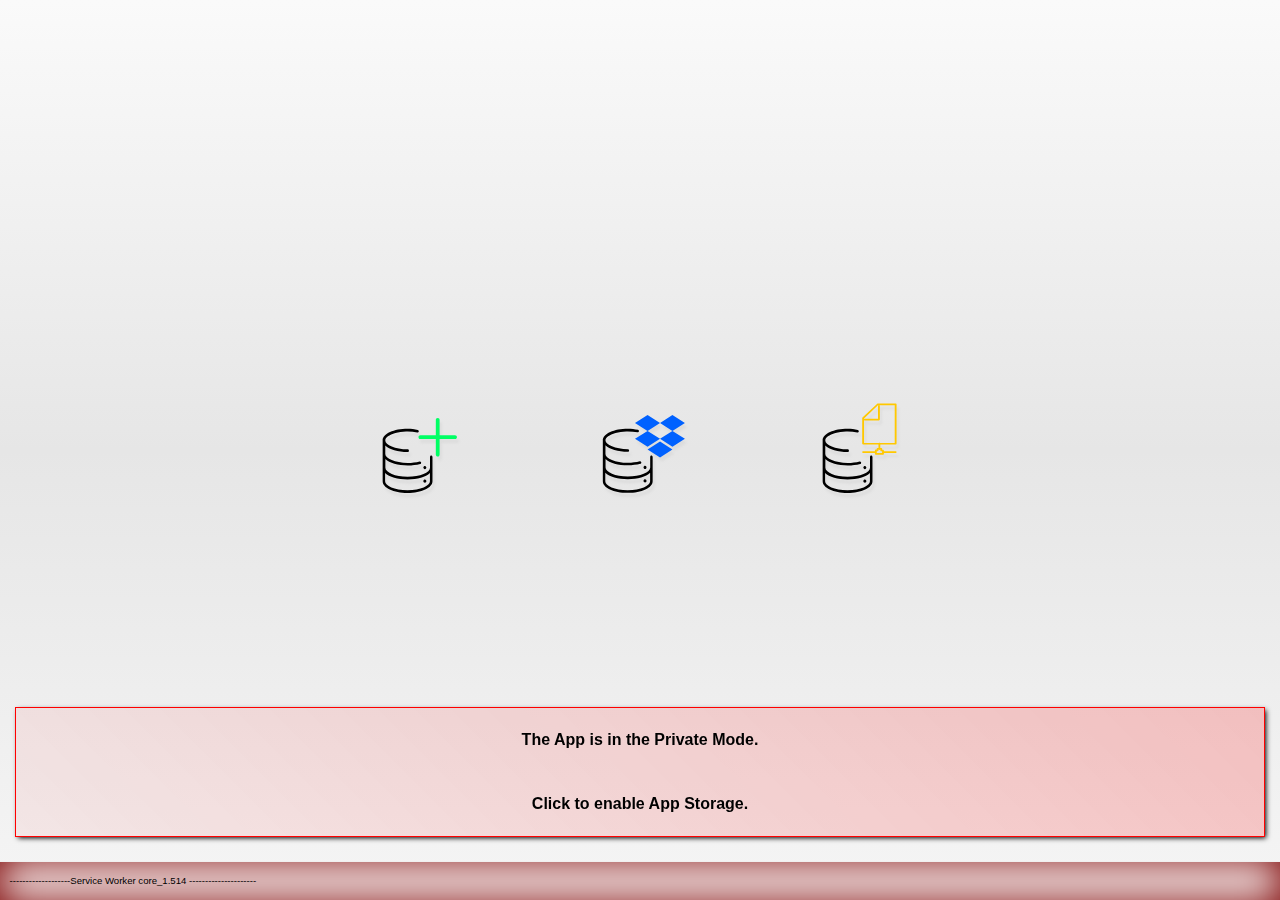
<file: index.html>
<!DOCTYPE html>
<!-- https://kangax.github.io/html-minifier/ -->
<html lang="en">
<head>
  <meta charset="UTF-8">
  <meta name="viewport" content="width=device-width, initial-scale=1">
	<meta name="description" content="Local Password Manager">
  <meta http-equiv="X-UA-Compatible" content="IE=edge" />
  <meta name="terra-wallet">
  
  <meta name="HandheldFriendly" content="true"/>
  <meta name="mobile-web-app-capable" content="yes"/>
  <meta name="theme-color" content="#fafafa">
  <meta name="msapplication-TileColor" content="#fafafa">
  
  <link rel="shortcut icon" href="favicon.ico" type="image/x-icon" />
  <link rel="icon" type="image/png" sizes="16x16" href="assets/static/favicons/favicon-16x16.png">
  <link rel="icon" type="image/png" sizes="32x32" href="assets/static/favicons/favicon-32x32.png">
  <link rel="apple-touch-icon" sizes="180x180" href="assets/static/favicons/apple-touch-icon.png">
  <link rel="mask-icon" href="assets/static/favicons/safari-pinned-tab.svg" color="#fafafa">

  <link rel="manifest" href="lpm.webmanifest"> <!--href="lpm.json" href="lpm.webmanifest" -->
  
  <link rel="stylesheet" href="assets/core/index.css" media="all" type="text/css">
  <script src="assets/core/dbx.min.js" defer></script>
  <!-- <script src="assets/core/terra.js" defer></script> -->
  <script src="assets/core/index.js" defer></script>


  <title>LPM</title>
</head>
<body>

  <div id='infoLine'>Please Press the Icon to Load the Database File...</div>
  
  <section id="listWrp" class="fullScreen elNoDisplay">
    <div id="vListTaskBarWrp">
        <div id="vListTaskBar">
          <div title="!!!!!!!XXXXX TITLE XXXXXXX!!!!!!!!!!!!" id="detsDatesIcon" class="svgIcon listIcon elDimmed"></div>
          <div title="!!!!!!!XXXXX TITLE XXXXXXX!!!!!!!!!!!!" id="detsNotesIcon" class="svgIcon listIcon elDimmed"></div>
          <div title="!!!!!!!XXXXX TITLE XXXXXXX!!!!!!!!!!!!" id="detsTagsIcon" class="svgIcon listIcon elDimmed"></div>
          <span class="divider"></span>
          <div title="!!!!!!!XXXXX TITLE XXXXXXX!!!!!!!!!!!!" id="typeNoteIcon" class="svgIcon listIcon"></div>
          <div title="!!!!!!!XXXXX TITLE XXXXXXX!!!!!!!!!!!!" id="typeLogIcon" class="svgIcon listIcon"></div>
          <span class="divider"></span>
          <div title="!!!!!!!XXXXX TITLE XXXXXXX!!!!!!!!!!!!" id="vTaskSwitch" class="taskSwitchSort svgIcon listIcon"></div>
          <span class="divider"></span>
        </div>
        
        <div id="vListSortBar">
          <div title="!!!!!!!XXXXX TITLE XXXXXXX!!!!!!!!!!!!" id="vSortCr8" class="vSortCr8Desc svgIcon listIcon sortIcon elDimmed"></div>
          <div title="!!!!!!!XXXXX TITLE XXXXXXX!!!!!!!!!!!!" id="vSortMod" class="vSortModDesc svgIcon listIcon sortIcon elDimmed"></div>
          <div title="!!!!!!!XXXXX TITLE XXXXXXX!!!!!!!!!!!!" id="vSortName" class="vSortNameAsc svgIcon listIcon sortIcon elDimmed"></div>
          <!--            -->
        </div>
    </div>
    <div id="addVendorBtn" class="svgIcon listIcon"></div>
  <div id="listScrollWrp" class="listScrollWrp">
    <div id="vList"> </div>
    <div id="appTaskbarWrp">
      <div id="appTaskbar" class="center">
          <label id="inputBoxSearchBtn" class="searchBtnShow svgIcon absoluteIcon listIcon" for="inputBoxSearch"></label>
          <div class="syncIconWrp">
            <label id="syncLocalIcon" class="svgIcon syncIcon listIcon localIcon"></label>
            <label id="syncDbxFileIcon" class="svgIcon syncIcon listIcon dbxFileIcon"></label>
            <label id="syncLocalFileIcon" class="svgIcon syncIcon listIcon localFileIcon"></label>
          </div>
          <!-- <label title="!!!!!!!XXXXX TITLE XXXXXXX!!!!!!!!!!!!" id="changeMasterPassBtn" class="absoluteIcon svgIcon listIcon"></label> -->
          <label id="moreMenu" class="svgIcon listIcon absoluteIcon moreMenu" for="resetSearch"></label>
          <label id="inputBoxResetBtn" class="searchBtnReset svgIcon listIcon absoluteIcon elNoDisplay" for="resetSearch"></label>
          
          <!-- <div id="reloadAppBtn" class="svgIcon listIcon absoluteIcon"></div> -->
          <form id="searchForm" class="searchFormHide">
            <input id="inputBoxSearch" type="text" placeholder="Search">
            <input id="resetSearch" class="elNoDisplay" type="reset" value=""> 
          </form>
      </div>
      
      
      <div id="appMoreTaskbar" class="center elSlideCenterUp">
<!--           <label id="inputBoxSearchBtn2" class="searchBtnShow svgIcon absoluteIcon listIcon" for="inputBoxSearch"></label>
          <label title="!!!!!!!XXXXX TITLE XXXXXXX!!!!!!!!!!!!" id="changeMasterPassBtn2" class="absoluteIcon svgIcon listIcon vSortNameAsc"></label> -->
          <label title="!!!!!!!XXXXX TITLE XXXXXXX!!!!!!!!!!!!" id="reloadApp" class="reloadApp svgIcon listIcon absoluteIcon"></label>
          <div class="syncIconWrp">
            <label title="!!!!!!!XXXXX TITLE XXXXXXX!!!!!!!!!!!!" id="changeMasterPassBtn" class="svgIcon listIcon"></label>
            <label title="!!!!!!!XXXXX TITLE XXXXXXX!!!!!!!!!!!!" id="donate" class="svgIcon listIcon"></label>
            <label title="!!!!!!!XXXXX TITLE XXXXXXX!!!!!!!!!!!!" id="emergDb" class="syncIcon emergDb svgIcon listIcon"></label>
            <label title="!!!!!!!XXXXX TITLE XXXXXXX!!!!!!!!!!!!" id="changeLang" class="svgIcon listIcon langGB"></label>
          </div>
          <label id="moreTaskbarClose" class="searchBtnReset svgIcon listIcon absoluteIcon" for="resetSearch"></label>

      </div>
      
    </div>
  </div>
  </section>

  <section id="inputFormWrp" class="fullScreen elSlideOut elNoDisplay">
    <form id="inputForm" class="inputForm">
      <div id="formHead" class="formSection  nf ef df nn en dn">
        <label id="submitLabel" class="svgIcon absoluteIcon nf ef nn en" for="submForm"></label>
        <input id="submForm" class="elNoDisplay" type="submit" name="submForm">

        <label id="editFormBtn" class="svgIcon absoluteIcon df"></label>
        <label id="editNoteBtn" class="svgIcon absoluteIcon dn"></label>
        
        <div id="formTitle"></div>  <!-- class="nf ef df nn en dn" -->

        <label id="btnCloseForm" class="svgIcon absoluteIcon nf ef df nn en dn"></label>
        
        <div id="recordModWrp" class="recordModWrp df dn">
          <div class="df dn recordDate"><span id="vCr8DateLabel"></span><span id="recordCr8Date"></span></div>
          <label id="formIcon" class="svgIcon absoluteIcon dn df"></label>
          <div class="df dn recordDate"><span id="recordModDate"></span><span id="vModDateLabel"></span></div>
        </div>
      </div>

      <div id="formSvName" class="formSection  nf ef df nn en dn">
        <label id="formLabelName" class="formLabel inputBoxLabel nf ef df nn en dn" for="inputBoxName">Name:</label>    
        <input id="inputBoxName" class="nf ef df nn en dn" type="text" placeholder="Name..." required name="inputBoxName">
      </div>
      
      <div id="formSvLog" class="formSection nf ef df">
        <label id="formLabelLog" class="formLabel inputBoxLabel nf ef df" for="inputBoxLog">Login:</label>    
        <input id="inputBoxLog" class="inputBoxLog nf ef df" type="text" placeholder="Login..." name="inputBoxLog">
        <label id="copyLogBtn" class="svgIcon absoluteIcon rightAlign copyClipboard df"></label>
      </div>

      <div id="formSvPass" class="formSection ef df">
        <label id="formLabelPass" class="formLabel inputBoxLabel ef df" for="inputBoxPass">Password:</label>
        <label id="showPassToggleBtn" class="passEye svgIcon absoluteIcon df"></label>
        <label id="newPassBtn" class="svgIcon absoluteIcon ef"></label>
        <input id="inputBoxPass" class="passBox ef df" type="password" disabled="disabled" name="inputBoxPass">
        <label id="copyPassBtn" class="svgIcon absoluteIcon rightAlign copyClipboard df"></label>
      </div>
      
      <div id="formAlphaNum" class="formSection nf ef">
        <label id="formLabelAlphaNum" class="formLabel inputBoxLabel nf ef" for="inputBoxAlphaNum">Alphanumeric only password (no special characters):</label>
        <input id="inputBoxAlphaNum" class="inputBoxAlphaNum absoluteIcon nf ef" type="checkbox" name="inputBoxAlphaNum">
      </div>
            
      <div id="formSvOldPas" class="formSection df">
        <label id="formLabelOldPass" class="formLabel inputBoxLabel df" for="inputBoxOldPass">Old Password:</label>
        <input id="inputBoxOldPass" class="df" type="text" disabled="disabled" name="inputBoxOldPass">
        <label id="copyOldPassBtn" class="svgIcon absoluteIcon rightAlign copyClipboard df"></label>
      </div>
      
      <div id="formSvNote" class="formSection nf ef df nn en dn">
        <label id="formLabelNote" class="formLabel inputBoxLabel nf ef df nn en dn" for="inputBoxNote">Note:</label>
        <textarea id="inputBoxNote" class="nf ef df nn en dn" type="text" placeholder="Notes..."></textarea>
      </div>
      
      <div id="formSvLink" class="formSection nf ef df">
        <label class="formLabel inputBoxLabel nf ef df" for="inputBoxUrl">URL:</label>
        <input id="inputBoxUrl" class="nf ef df" type="url" placeholder="https://example.com/login" pattern="https://.*" size="30" name="inputBoxUrl">
        <a id="vendUrl" class="df" href="https://192.168.1.76/" target="_blank" rel="noreferrer"><label id="openLinkBtn" class="svgIcon absoluteIcon rightAlign df"></label></a>
      </div>
      
      <div id="formSvTag" class="formSection nf ef df nn en dn">
        <label id="formLabelTags" class="formLabel inputBoxLabel nf ef df nn en dn" for="inputBoxTags">Tags:</label>    
        <input id="inputBoxTags" class="nf ef df nn en dn" type="text" placeholder="Tags..." name="inputBoxTags">
      </div>


    </form>
      <div id="formFoot" class="ef nf en nn">
        <div id="deleteWrp" class="ef en">
          <label id="deleteVendorBtn" class="svgIcon absoluteIcon formFootIcon rightAlign ef en"></label>
        </div>
        <div id="toggleNoteWrp" class="ef nf en nn">
          <label id="toggleNoteBtn" for="toggleNoteChBox" class="toggleToNote svgIcon absoluteIcon formFootIcon"></label>
          <input type="checkbox" id="toggleNoteChBox" class="elNoDisplay" name="toggleNoteChBox">
        </div>
<!--         <p id="changeToLogin" class="en nn">
          <label id="changeToLoginBtn" class="svgIcon absoluteIcon en nn"></label>
        </p> -->
      </div>    
  
  </section>
  <!-- ef= edit Login; df= display Login; nf= new Login; en= edit Login; dn= display Login; nn= new Login;-->
  
  <div id="dbModified"></div>
  
  <section id="masterPasFormWrp" class="fullScreen elNoDisplay">
    <label id="mpClose" class="svgIcon masterPassIcon loadIcon floatIcon"></label>
    <label id="newDb" class="svgIcon masterPassIcon elNoDisplay loadIcon floatIcon newDbIcon"></label>
    <div id="masterPasFormTitle">Unlock Existing Database</div>
    <div class="iconContainer elNoEvent">
      <label id="mpNewDb" class="svgIcon masterPassIcon elNoDisplay newDbIcon"></label>
      <label id="mpLocal" class="svgIcon masterPassIcon loadIcon localIcon"></label>
      <label id="mpDbxFile" class="svgIcon masterPassIcon loadIcon dbxFileIcon"></label>
      <label id="mpLocalFile" class="svgIcon masterPassIcon loadIcon localFileIcon"></label>
      <label id="mpChange" class="svgIcon masterPassIcon elNoDisplay"></label>
    </div>

    <form id="masterPasForm">
      <label id="masterPasFormLabel" class="formLabel" for="masterPasInputBox">Enter your password...</label>
      <input id="masterPasInputBox" class="passBox" type="password" placeholder="***********" autofocus required>
      <label id="showMPassToggleBtn" class="passEye svgIcon absoluteIcon"></label>
      <input class="elNoDisplay" type="submit">
    </form>
  </section>
  
  <section id="donateWrp" class="fullScreen elNoDisplay"></section>

  <section id="loadDbWrp" class="fullScreen elNoDisplay">
    <div class="iconContainer vAlign">
      <label id="loadNewDb" class="svgIcon masterPassIcon newDbIcon"></label>
      <label id="loadDbxFile" class="svgIcon masterPassIcon loadIcon dbxFileIcon"></label>
      <label id="loadLocalFile" class="svgIcon masterPassIcon loadIcon localFileIcon"></label>
    </div>
    <div id="consent">The App is in the Private Mode.<br><br>Click to enable App Storage.</div>
    <div id="revokeConsent" class="elNoDisplay">The App is in the Private Mode.<br>Click to enable App Storage.</div>
  </section>
  
  <section id="alertSection" class="fullScreen elSlideOut elNoDisplay">
  <div id="closeAlert" class="svgIcon floatIcon"></div>
    <div id="alertTable">
        <div id="alertWrp" class="alertWrp">
            <div id="alertIcon" class="svgIcon"></div>
            <div id="alertGeneraltMsg" class="alertGeneraltMsg"></div>
            <div id="alertChoiceWrp">
                <div id="alertAcceptMsg" class="alertAcceptMsg alertChoice"></div><!--
            --><div id="alertDenyMsg" class="alertDenyMsg alertChoice"></div>
            </div>
        </div>
    </div>
  </section>
  
  <div id="working" class="elNoDisplay"><div id="circle"><div class="lds-dual-ring"></div></div></div>

</body>

</html>
</file>
<file: assets/core/index.css>
html {
    height: 100%;

}
html *{
		scrollbar-width: none;	
}
::-webkit-scrollbar { 
display: none; 
}
body{
position: fixed;
width: 100%;
height: 100%;
margin: 0;
padding: 0;
font-family: "Century Gothic", CenturyGothic, AppleGothic, sans-serif;
background: #fafafa;
overflow-x: hidden;
overscroll-behavior: contain;
}
/* .st0{
	fill:#0061ff;
}
.st1{
	fill:#00ff64;
}
.st2{
	fill:#ff00ff;
}
.st3{
	fill:#ffc800;
} */
body *{
user-select: none;
-webkit-user-select: none;
-ms-user-select: none;
}

input:not(input[type=checkbox]), .inputCs, textarea{
font-family: "Century Gothic", CenturyGothic, AppleGothic, sans-serif;
/* width: calc(100% - 8em);
left: 3em; */
width: calc(100% - min(22mm, 20vw) - 4vw);
left: calc(min(11mm, 10vw) + 2vw);
padding: 0.5em;
border: 0;
border-bottom: 1px solid rgb(240, 240, 240);
transition: all 0.3s ease;
color: black;
box-sizing: border-box;
position: relative;
background: transparent;
/* margin: 0 1em; */
/* font-size: smaller; */
resize: vertical;
line-height:1.5em;
word-break: break-word;
white-space: pre-line;
}

input:focus-visible, textarea:focus-visible{
outline:0;
border-bottom: 1px solid black;
color: black;
}
textarea:focus-visible{
  outline:1px solid #f0f0f0;;
}

input::placeholder, textarea:placeholder{
color: transparent;
transition: all 0.3s ease;
}

input:focus-visible::placeholder, textarea:focus-visible::placeholder{
color: black;
opacity: 0.3;
}

input:disabled, textarea:disabled{
color: #323232;
background: transparent;
}

.formLabel{
padding: 1vh 3vw;
    font-size: 0.75em;
}

#formLabelAlphaNum{
    margin-left: 3em;
    font-weight: normal;
}
#inputBoxAlphaNum{
    top: 0;
    margin: 1vh 3vw;
}

.inputBoxLabel{
display:block;
font-weight: 900;
}

#inputBoxNote.max{
    position: relative;
    left: 0vmin;
    width: 100%;
    display: block;
    margin: 0;
padding: 0.5em 1em;
}

.svgIcon{
    height: 10vw;
    width: 10vw;
    max-width: 10mm;
    max-height: 10mm;
    transition: all 0.3s ease;
    background-repeat: no-repeat;
    background-size: min(6mm, 8vw);
    background-position: center;
    filter: drop-shadow(0.15em 0.25em 0.05em rgb(220, 220, 220));
    border-radius: 1vmin;
}

.svgIcon:active{
box-shadow: 0 0 1em rgb(20 180 20) inset, 0 0 0.5em rgb(20 180 20);
transition:0s;
}
@media(hover: hover) and (pointer: fine) {
.svgIcon:hover:not(.svgIcon:active){
box-shadow: 1px 1px 1px #c5c5c5;
}
}

/* .newDb{
position: fixed;
left:100%;
top: 0;
right: 0;
width: 10vmin;
fill: #f0f0f0;
cursor: pointer;
padding: 2em;
transition: fill, filter 0.2s linear;
stroke: #c8c8c8;
filter: drop-shadow(0.3vmin 0.6vmin 0.2vmin #c8c8c8);
transform: translateX(-100%);
transition: all 0.3s linear;
} */

/* .newDbHigh{

left: 50%;
transform:translateX(-50%);
} */

.loadBtn{
    position: relative;
    top: 50%;
    transform: translateY(-50%);
    padding: 2vmin;
    fill: #c8c8c8;
    /* stroke: #c8c8c8; */
    transition: fill, filter 0.2s linear;
    filter: drop-shadow(0.5vmin 2vmin 0.5vmin #c8c8c8);
    max-height: 20vmin;
}

/* .loadBtn:hover, #newDb:hover{
fill: #ffffff;
filter: drop-shadow(0.5vmin 0.5vmin 0.3vmin #c8c8c8);
}

.loadBtn:active, #newDb:active{
fill: #ffffff;
filter: drop-shadow(0vmin 0vmin 0vmin white);
} */

#masterPasForm{
position: relative;
    /* top: 50%; */
    left: 50%;
    padding: 10vmin;
    width: 100%;
    box-sizing: border-box;
    transform: translateX(-50%);
    /* z-index: 101; */
    box-shadow: 0 0 10vh 20vh white;
    background: #ffffff;
    max-width: 900px;
}
.masterPassIcon{
max-height: 10vmin;
    max-width: 10vmin;
    display: inline-block;
    margin: 0 5vmin;
    background-size: 10vmin;
    padding: 2vmin;
}
#mpClose, #closeAlert{
    /* background-image: url(../../assets/static/appSvg/sprite.svg#trashBin); */
    background-image: url(../../assets/static/appSvg/sprite.svg#cross);
    background-size: 5vmin;
    right: max(calc(50% - 500px), 0px);
		left: unset;
}

/* #newDb, #loadNewDb, #mpNewDb{
  background-image: url(../../assets/static/appSvg/sprite.svg#newDb);
} */

.newDbIcon{
  background-image: url(../../assets/static/appSvg/sprite.svg#newDb);
}

.floatIcon{
	position: fixed;
	z-index: 1;
	
	left: max(calc(50% - 500px), 0px);
	background-size: 8vmin;
	margin: 2vmin;
	padding: 2vmin;
}

#masterPasFormTitle{
    text-align: center;
    /* top: 15%; */
    position: relative;
    z-index: 1;
    margin: 15vh 0 5vh;
}

.localIcon{
		background-image: url(../../assets/static/appSvg/sprite.svg#local);
}

.dbxFileIcon{
		background-image: url(../../assets/static/appSvg/sprite.svg#dbxFile);
}

.localFileIcon{
		background-image: url(../../assets/static/appSvg/sprite.svg#localFile);
}

/* #mpLocal{
		background-image: url(../../assets/static/appSvg/sprite.svg#local);
}

#mpDbxFile, #loadDbxFile{
		background-image: url(../../assets/static/appSvg/sprite.svg#dbxFile);
}

#mpLocalFile, #loadLocalFile{
		background-image: url(../../assets/static/appSvg/sprite.svg#localFile);
} */

#mpChange{
		background-image: url(../../assets/static/appSvg/sprite.svg#passReset);
}


.iconContainer{
    position: relative;
    text-align: center;
    z-index: 1;
}


#dbModified{
	position: fixed;
	bottom: 0;
	line-height: 5mm;
	height: 5mm;
	font-size: xx-small;
	z-index: 1;

	color: rgb(128 128 128);

			width: 100%;
			max-width: 500px;

	left: 50%;
	transform: translateX(-50%);
	padding: 0 2em;
	box-sizing: border-box;
}

#infoLine{
position: fixed;
bottom: 0;
left: 0;
height: 4em;
width: 100%;
background: #ffffff;
line-height: 4em;
text-indent: 1em;
border-top: 1px solid #f0f0f0;
z-index: 2;
transform:translateY(100%);
transition: all 0.5s ease-out;
box-shadow: 0 0 4em white inset;
font-size: 0.6em;
}

#infoLine.popUp{
transform:unset;
transition: all 0.2s ease-out;
}

#infoLine.error{
box-shadow: 0 0 4em #7d0000 inset;
}

#infoLine.flash{
box-shadow: 0 0 4em #007f00 inset;
}

.fullScreen{
position: fixed;
top: 0px;
left: 0;
width: 100%;
height: 100%;
overflow: auto;
background: linear-gradient(0deg, rgb(245 245 245), rgb(230 230 230), rgb(250 250 250));
z-index: 1;
transition: transform 0.2s ease-out;
}

#vList{
    display: block;
    position: absolute;
    width: 100%;
    background: linear-gradient(0deg, rgb(245 245 245), #ffffff, #fafafa);
    box-sizing: border-box;
    max-width: 500px;
    left: 50%;
    transform: translateX(-50%);
    box-shadow: 0px 0 4px #dcdcdc;
    top: min(11mm, 10vw);
    min-height: calc(100% - min(11mm, 10vw));
}

#vListTaskBarWrp{
    position: absolute;	
		display: block;
    top: min(11mm, 10vw);		
    font-size: 0.7em;
    height: 4em;
    width: 100%;
    max-width: 500px;
    left: 50%;
    transform: translateX(-50%);
    box-sizing: border-box;
    box-shadow: 0px 0 4px #dcdcdc;
    transition: top 0.2s ease-out;
		overflow: hidden;
    z-index: 1;
}

#vListTaskBar{
	position: absolute;
	/* width:50%; */
	right:0;
	display: flex;
	flex-direction: row-reverse;
    top: 50%;
    transform: translateY(-50%);
}

#vListSortBar{
	position: absolute;
	/* width:50%; */
	left:100%;
	display: flex;
	flex-direction: row-reverse;
	background: #fafafa;
transition: transform 0.2s ease-out;
}


.listIcon{
	margin: 0 0.5vmin;
}

.divider{
border-right: 1px solid #b6b6b6;
    height: min(6mm, 8vw);
    margin: auto;
}


#typeNoteIcon{
		background-image: url(../../assets/static/appSvg/sprite.svg#typeNote);

}

#typeLogIcon{
		background-image: url(../../assets/static/appSvg/sprite.svg#typeLog);
}

#detsDatesIcon{
background-image: url(../../assets/static/appSvg/sprite.svg#vDates);
}

#detsNotesIcon{
		background-image: url(../../assets/static/appSvg/sprite.svg#vNotes);
}

#detsTagsIcon{
	background-image: url(../../assets/static/appSvg/sprite.svg#vTags);
}

#addVendorBtn{
    position: absolute;
    bottom: 5mm;
    /* background-image: url(../../assets/static/appSvg/sprite.svg#vNew); */
    background-image: url(../../assets/static/appSvg/sprite.svg#newEntry);
    right: max(calc(50% - 250px), 0vw);
    z-index: 1;
    background-size: min(10mm, 8vmin);
    margin: 10mm;
    padding: 3mm;
}


.taskSwitchSort{
		background-image: url(../../assets/static/appSvg/sprite.svg#vSort);
}

.taskSwitchDetais{
		background-image: url(../../assets/static/appSvg/sprite.svg#vDetails);
}

.vSortCr8Desc{
		background-image: url(../../assets/static/appSvg/sprite.svg#vSortCr8Desc);
}

.vSortCr8Asc{
		background-image: url(../../assets/static/appSvg/sprite.svg#vSortCr8Asc);
}

.vSortModDesc{
		background-image: url(../../assets/static/appSvg/sprite.svg#vSortModDesc);
}

.vSortModAsc{
		background-image: url(../../assets/static/appSvg/sprite.svg#vSortModAsc);
}

.vSortNameAsc{
		background-image: url(../../assets/static/appSvg/sprite.svg#vSortNameAsc);
}

.vSortNameDesc{
		background-image: url(../../assets/static/appSvg/sprite.svg#vSortNameDesc);
}




.trHead{
	position: sticky;
	z-index: 1;
	border-bottom: 1px solid #f0f0f0;
	/* top: 60px; */
	padding: 0 2em;
	font-size: 0.7em;
	background: #fafafa;
	font-weight: 900;
	height: 4em;
	line-height: 4em;
	top: min(11mm, 10vw);
	transition: top 0.2s ease-out;
    padding-right: 60%;
    overflow: auto;
    overflow-wrap: break-word;
}
.vName{
	font-size: 0.9em;
}

.typeLog, .typeNote{
  padding: 0.5em;
  position: relative;
}
.typeLog:active, .typeNote:active{
background: #f5f5f5;
}

.typeLog::before, .typeNote::before{
    content: "";
    position: absolute;
    transform: translate(-100%, 40%);
    left: calc(min(11mm, 10vw) + 2vw);
    padding: 0.65em;
}

.typeLog::before{
	background-image: url(../../assets/static/appSvg/sprite.svg#typeLog);
}
.typeNote::before{
	background-image: url(../../assets/static/appSvg/sprite.svg#typeNote);
}

.vTags, .vNotes, .vDates{
    width: calc(80% - 8em);
    left: 20%;
    font-size: 0.70em;
}

.vTags::before, .vNotes::before, .vDates::before, .vCr8::before, .vMod::before{
    content: "";
    right: 100%;
    position: absolute;
    height: 1.5em;
    width: 1.5em;
}

.vTags::before{
	background-image: url(../../assets/static/appSvg/sprite.svg#vTags);
}
.vNotes::before{
	background-image: url(../../assets/static/appSvg/sprite.svg#vNotes);
}
.vDates::before{
	background-image: url(../../assets/static/appSvg/sprite.svg#vDates);
}
.vCr8, .vMod{
  left: 3em;
  border: none;
  
}
.vCr8::before{
	background-image: url(../../assets/static/appSvg/sprite.svg#newEntry);
      height: 1.2em;
    width: 1.2em;
}
.vMod::before{
	background-image: url(../../assets/static/appSvg/sprite.svg#formEdit);
      height: 1.2em;
    width: 1.2em;
}

#appTaskbarWrp{
    position: sticky;
    top: 0px;
    max-height: 11mm;
    height: 10vw;
		z-index: 1;
		transition: top 0.2s ease-out;
}

#appTaskbar, #appMoreTaskbar{
    position: absolute;
    left: 50%;
/*     transform: translatex(-50%); */
    width: 100%;
    text-align: center;
    background: rgb(253 253 253);
    max-width: 500px;
    height: 100%;
		outline: 1px solid #f0f0f0;
		/* transition: top 0.2s ease-out; */
}
#appMoreTaskbar{
	/* background: rgba(253, 0, 0, 0.5); */
	transition: all 0.2s ease-out;
	    /* transform: translate(-50%,-80%); */
}

#changeMasterPassBtn{
 /* position: absolute; */
		/* background-size: min(9mm, 8vw); */
background-image: url(../../assets/static/appSvg/sprite.svg#passReset);
/* right: 0%; */
}

.moreMenu{
	background-image: url(../../assets/static/appSvg/sprite.svg#moreMenu);
	transform:rotate(90deg);
	right: 0%;
}

.emergDb{
	background-image: url(../../assets/static/appSvg/sprite.svg#emergDb);
}

#donate{
	background-image: url(../../assets/static/appSvg/sprite.svg#donate);
}

.langSelectWrp{
    background: #fdfdfd;
    display: inline-table;
    outline: 1px solid #f0f0f0;
}

.langGB{
	background-image: url(../../assets/static/appSvg/sprite.svg#langGB);
}
.langPL{
	background-image: url(../../assets/static/appSvg/sprite.svg#langPL);
}
.langFR{
	background-image: url(../../assets/static/appSvg/sprite.svg#langFR);
}
.reloadApp{
	left: 0;
	background-image: url(../../assets/static/appSvg/sprite.svg#reload);
}

/*#reloadAppBtn{
background-image: url(../../assets/static/appSvg/sprite.svg#local);
 background-image: url(../../assets/static/appSvg/searchReset.svg); 

right: 0%;
}
*/
#searchForm {
    position: relative;
    background: #ffffff;
    box-sizing: border-box;
    height: 100%;
    margin: 0px auto 0;
    transition: transform 0.2s ease-out;
    outline: 1px solid #f0f0f0;
}

.searchFormHide{
transform: translateY(-100%);
}

#inputBoxSearchBtn{
z-index: 1;
left: 0;
}
/* #inputBoxResetBtn{
z-index: 1;
right:0;
} */
.searchBtnShow{
/* background-image: url(../../assets/static/appSvg/search.svg); */
	background-image: url(../../assets/static/appSvg/sprite.svg#search);
}

.searchBtnHide{
/* background-image: url(../../assets/static/appSvg/arrowUp.svg); */
	background-image: url(../../assets/static/appSvg/sprite.svg#arrowUp);
}

.searchBtnReset{
/* background-image: url(../../assets/static/appSvg/closeForm.svg); */
background-image: url(../../assets/static/appSvg/sprite.svg#cross);
z-index: 1;
right:0;
}
#inputBoxSearch{
    height: 90%;
    padding: 2vmin;
    position: absolute;
}
.hit{
background: rgba(255, 0, 0, 0.05);
  padding: 0.9em 0;
}

/* .floatBtn{

    filter: drop-shadow(0.15em 0.25em 0.05em rgb(220, 220, 220));

	
} */

.syncIconWrp{
position: absolute;
    width: 60%;

    height: 100%;
    left: 50%;
    transform: translateX(-50%);
    /* left: 15vw; */
    display: flex;
    justify-content: space-between;
}

.syncIcon{
    height: 100%;
    max-height: 10mm;

    position: relative;
		background-size: min(9mm, 8vw);
}


/* #syncLocalIcon{
	background-image: url(../../assets/static/appSvg/sprite.svg#local);
}
#syncDbxFileIcon{
background-image: url(../../assets/static/appSvg/sprite.svg#dbxFile);
}
#syncLocalFileIcon{
background-image: url(../../assets/static/appSvg/sprite.svg#localFile);
} */





.storeSyncing{
 animation: syncing 0.07s linear alternate infinite;
}


@keyframes syncing {
  0% {
    opacity: 0.1;
  }
  100% {
    opacity: 0.7;
  }
}


.inputForm{
position: absolute;
    top: 0px;
    left: 50%;
    width: 100%;
    padding: 0px 1vmin;
    height: calc(100% - 5mm);
    overflow: auto;
    background: linear-gradient(0deg, rgb(245 245 245), #ffffff, #fafafa);
    z-index: 100;
    box-sizing: border-box;
    max-width: 500px;
    transform: translateX(-50%);
    box-shadow: 0px 0 4px #dcdcdc;
}

#formHead{
display: flex;
    position: sticky;
    top: 0;
    background: #fcfcfc;
    justify-content: space-between;
    flex-wrap: wrap;
    z-index: 1;
    padding: 1vh 0 0 0;
    border-bottom: 1px solid #f0f0f0;
    text-align: center;
}
#formHead *{
  position: relative;
}
/* .titleIcon{
    background-size: 2em;
    min-width: 20%;
    background-repeat: no-repeat;
    background-position: center;

    opacity: 0.5;
}  */
   /* background-size: contain; */
#formTitle, #formIcon{

    min-width: 20%;
    background-repeat: no-repeat;
    background-position: center;
    opacity: 0.5;
}
#formTitle{
    background-size: 2em;
    max-width:70%
}
/* #formIcon{
    min-width: 20%;
    background-repeat: no-repeat;
    background-position: center;

} */

.formIconTypeLog{
	background-image: url(../../assets/static/appSvg/sprite.svg#typeLog);
}
.formIconTypeNote{
	background-image: url(../../assets/static/appSvg/sprite.svg#typeNote);
}

.newLog{
	background-image: url(../../assets/static/appSvg/sprite.svg#newLog);

}

.newNote{
	background-image: url(../../assets/static/appSvg/sprite.svg#newNote);

}

.recordModWrp{
    /* display: block; */
    display: flex;
    width: 100%;
    justify-content: space-between;
    max-height: 10vh;
    overflow: hidden;
		padding-bottom: 1vh;
}

.recordDate{
font-size: xx-small;
    padding: 1em;
    position: relative;
    word-break: break-word;
    color: rgb(200 200 200);
}

#vCr8DateLabel::before{
    padding: 1.1em;
    /* position: absolute; */
    content: "";
    background-repeat: no-repeat;
    background-position: center;
    background-size: 2em;
    filter: opacity(0.5);
    margin: 1vw;		
    background-image: url(../../assets/static/appSvg/sprite.svg#newEntry);

}

#vModDateLabel::before{
    padding: 1.1em;
    /* position: absolute; */
    content: "";
    background-repeat: no-repeat;
    background-position: center;
    background-size: 2em;
    filter: opacity(0.5);
    margin: 1vw;
	background-image: url(../../assets/static/appSvg/sprite.svg#formEdit);
}

.formSection{
  position:relative;
  padding-bottom: 3vh;
}

.formSection:last-child{
padding-bottom: min(12mm, 10vw);
}
.copyClipboard{
/* background-image: url(../../assets/static/appSvg/copyClipboard.svg); */
background-image: url(../../assets/static/appSvg/sprite.svg#copyClipboard);
}

.passEye{
/* background-image: url(../../assets/static/appSvg/passShow.svg); */
background-image: url(../../assets/static/appSvg/sprite.svg#passShow);
}

.passEyeHide{
/* background-image: url(../../assets/static/appSvg/passHide.svg); */
background-image: url(../../assets/static/appSvg/sprite.svg#passHide);
}

#newPassBtn{
/* background-image: url(../../assets/static/appSvg/passReset.svg); */
background-image: url(../../assets/static/appSvg/sprite.svg#passReset);
}

#btnCloseForm{
/* background-image: url(../../assets/static/appSvg/closeForm.svg); */
background-image: url(../../assets/static/appSvg/sprite.svg#formClose);
}

#editFormBtn, #editNoteBtn{
/* background-image: url(../../assets/static/appSvg/editForm.svg); */
background-image: url(../../assets/static/appSvg/sprite.svg#formEdit);
}

#submitLabel{
/* background-image: url(../../assets/static/appSvg/saveVendor.svg); */
background-image: url(../../assets/static/appSvg/sprite.svg#formSave);
}

#openLinkBtn{
/* background-image: url(../../assets/static/appSvg/link.svg); */
background-image: url(../../assets/static/appSvg/sprite.svg#linkOpen);
}

#deleteVendorBtn{
/* background-image: url(../../assets/static/appSvg/deleteVendor.svg); */
background-image: url(../../assets/static/appSvg/sprite.svg#trashBin);
}

.toggleToNote{
/* background-image: url(../../assets/static/appSvg/sprite.svg#toggleToNote); */
background-image: url(../../assets/static/appSvg/sprite.svg#toggleToNote);

}

.toggleToLog{
/* background-image: url(../../assets/static/appSvg/sprite.svg#toggleToLog); */
background-image: url(../../assets/static/appSvg/sprite.svg#toggleToLog);
}




#formFoot{
height: min(12mm, 10vw);
    width: 100%;
    position: absolute;
    bottom: 5mm;
    left: 50%;
    padding: 0px 5vmin;
    overflow: auto;
    /* background: linear-gradient(0deg, rgb(230 230 230), #fafafa, #e7e7e7); */
    background: linear-gradient(0deg, rgb(244 244 244), #efefefed, #fafafad4);
    z-index: 100;
    box-sizing: border-box;
    max-width: 500px;
    transform: translateX(-50%);
    box-shadow: 0px 0 2px #dcdcdc;
}

.formFootIcon{
 background-size: min(9mm, 8vw);
 margin: 0.5mm 5vmin;
 left:1vmin;
}


.absoluteIcon{
position: absolute;
margin: 0 1vw;

}

.rightAlign{
right: 0vmin;
left: unset;
}


#alertSection{
z-index: 2;

}
/* #closeAlert{
  background-image: url(../../assets/static/appSvg/sprite.svg#cross);
  left:0;
  margin:2vmin;
  padding:2vmin;
} */
#alertTable{
	display: table;
	height: 100%;
  width: 100%;
}
.alertWrp{
    display: table-cell;
    position: relative;
    box-shadow: 0px 0 100px 100px #fffffff2;
    /* background: #fffffff2; */
    line-height: 1.5;
    text-align: center;
    vertical-align: middle;
    background: linear-gradient(0deg, rgb(245 245 245), rgb(255 255 255), rgb(250 250 250));
}

#alertIcon{
    height: 10vh;
    max-height: 100px;
    position: relative;
}

.alertGeneraltMsg{
    margin: 2em 2.5%;
}

#alertChoiceWrp{
display: table;
    width: 100%;
    position: relative;
    max-width: 800px;
    left: 50%;
    transform: translateX(-50%);
    border-spacing: 2em;
}

.alertChoice{
    display: table-cell;
    width: 50%;
    vertical-align: middle;
    cursor: pointer;
    transition: box-shadow 0.2s linear;
    font-size: 0.8em;
    margin: 2em 2%;
    padding: 1em 0;
    box-shadow: 0px 1px 0px rgb(240 240 240);;
}

.alertChoice:hover{
box-shadow: 0px 1px 0px rgb(0 0 0);
}

.alertChoice:active{
background: rgb(245 245 245);
}

#working{
    position: absolute;
    top: 0;
    left: 0;
    width: 100%;
    height: 100%;
    z-index: 1000;
    background: linear-gradient(0deg, #ffffffb8, #8b8b8b5e, #ffffff73);

}
#circle{
    position: relative;
    top: 45%;
    /* left: 50%; */
    /* transform: translate(-50%, -50%); */
    background: #dbdbdb;
    height: 10vh;
    width: 10vh;
    border-radius: 50%;
    border: 1.5vmin solid;
    box-shadow: 0 0 2px 2px #00000038 inset;
    border-color: #ffffff80 #00000012 #ffffff80 #00000012;
    animation: lds-dual-ring 1.2s linear infinite;
    margin: auto;
}


/* .lds-dual-ring {
    width: 100%;
    height: 100%;
} */
.lds-dual-ring{
    width: 90%;
    height: 90%;
    margin: 5%;
    border-radius: 50%;
    border: 1vmin solid;
    border-color: #00000012 #ffffffb3 #00000012 #ffffffb3;
    animation: lds-dual-ring 1.2s linear infinite;
    position: relative;
    /* box-shadow: 1vmin 1vmin 25vmin 25vmin #8bc34a, 1vmin 1vmin 1vmin 1vmin #90c355 inset; */
    background: #ffffff08;
    box-shadow: 0 0 1em 0em white, 0 2em 2em #f7f7f78c inset;
    /* left: 50%; */
    /* top: 50%; */
    position: absolute;
    box-sizing: border-box;
}
@keyframes lds-dual-ring {
  0% {
    transform: rotate(0deg);
    border-width: 1vmin solid;
  }
  100% {
    transform: rotate(360deg);
    border-width: 1.5vmin solid;
  }
}


/*TESTS -------------------------------- */
.listScrollWrp{
position: relative;
    height: calc(100% - 5mm);
    overflow: auto;
    /* outline: 1px solid #f1f1f1; */
}

#consent, #revokeConsent{
    position: fixed;
    margin: 1em;
    padding: 1em;
    width: calc(100% - 2em);
    bottom: 3em;
    left: 0;
    box-sizing: border-box;
    box-shadow: 2px 2px 5px #000000;
    text-align: center;
    line-height: 2em;
    font-weight: 900;
}

#consent{
background: linear-gradient(45deg, #ff00000d, #ff000033);
    outline: 1px solid red;
}

#revokeConsent{
    background: linear-gradient(45deg, rgb(0 255 0 / 20%), rgb(0 255 0 / 10%));
    outline: 1px solid rgb(0 255 0);
}


/*Donate -------------------------------- */
.closeDonate{
    left: 100%;
		top:1%;
    position: sticky;
    /* margin: 1em; */
	background-image: url(../../assets/static/appSvg/sprite.svg#formClose);
}

.donateList{
    position: absolute;
    top: 0px;
    left: 50%;
    width: 100%;
    padding: 0px 1vmin;
    height: calc(100% - 5mm);
    overflow: auto;
    background: linear-gradient(0deg, rgb(245 245 245), #ffffff, #fafafa);
    z-index: 100;
    box-sizing: border-box;
    max-width: 500px;
    transform: translateX(-50%);
    box-shadow: 0px 0 4px #dcdcdc;
}
.donateWith, .donateUse, .barcode, .walletAddress{
		height: 20%;
    width: 100%;
    margin: 20% 0;
    outline: 1px solid #e7e7e7;
		background-color: #f9f9f9;
    background-repeat: no-repeat;
    background-position: center;
}
 .barcode{
		height: 40%;
    outline: 0px solid #e7e7e7;
		background-color: white;
		box-shadow:0 0 5vh 2vh white;
 }

.donateWith_currency{
    background-image: url(../../assets/static/appSvg/currency.png);
    background-size: 80%;
}
.donateWith_crypto{
    background-image: url(../../assets/static/appSvg/crypto.png);
    background-size: 90%;
}

.donateUse_paypal{
	background: #9eb567;
}

.donateUse_revolut{
	background: #a967b5;
}

.walletAddress{
    line-height: 20vh;
    text-align: center;
    font-size: x-small;
    font-weight: 900;
}

.walletAddress::after{
	
    padding: 1.1em;
    position: absolute;
    content: "";
    background-repeat: no-repeat;
    background-size: 2em;
    margin: 1em 2em;
    background-image: url(../../assets/static/appSvg/sprite.svg#copyClipboard);
    right: 0;
}

.walletAddress:hover::after{
    box-shadow: 1px 1px 1px #c5c5c5;
}


.donateUse_lunc{
    background-image: url(../../assets/static/appSvg/luncLogo.png);
    background-size: contain;
}

.donateUse_rose{
    background-image: url(../../assets/static/appSvg/roseLogo.png);
    background-size: contain;
}

.donateUse_doge{
    background-image: url(../../assets/static/appSvg/dogeLogo.png);
    background-size: contain;
}

.donateUse_shibainu{
    background-image: url(../../assets/static/appSvg/shibaLogo.png);
    background-size: contain;
}

.donateUse_btt{
    background-image: url(../../assets/static/appSvg/bttLogo.png);
    background-size: contain;
}

.barcode_rose{
    background-image: url(../../assets/static/appSvg/roseBarcode.png);
    background-size: contain;
}

/*End TESTS -------------------------------- */
.center{
	transform:translateX(-50%);
}
.vAlign{
  top: 50%;
  transform:translateY(-50%);
}
.elDimmed{
	opacity:0.2;
}

.elNoEvent{
	pointer-events: none;
}

.elHide{
opacity:0;
pointer-events: none;
}

.elNoDisplay{
display:none;
}

.elSlideOut{
transform: translateX(-100%);
}

.elSlideCenterUp{
transform: translate(-50%, -100%);
}
</file>
